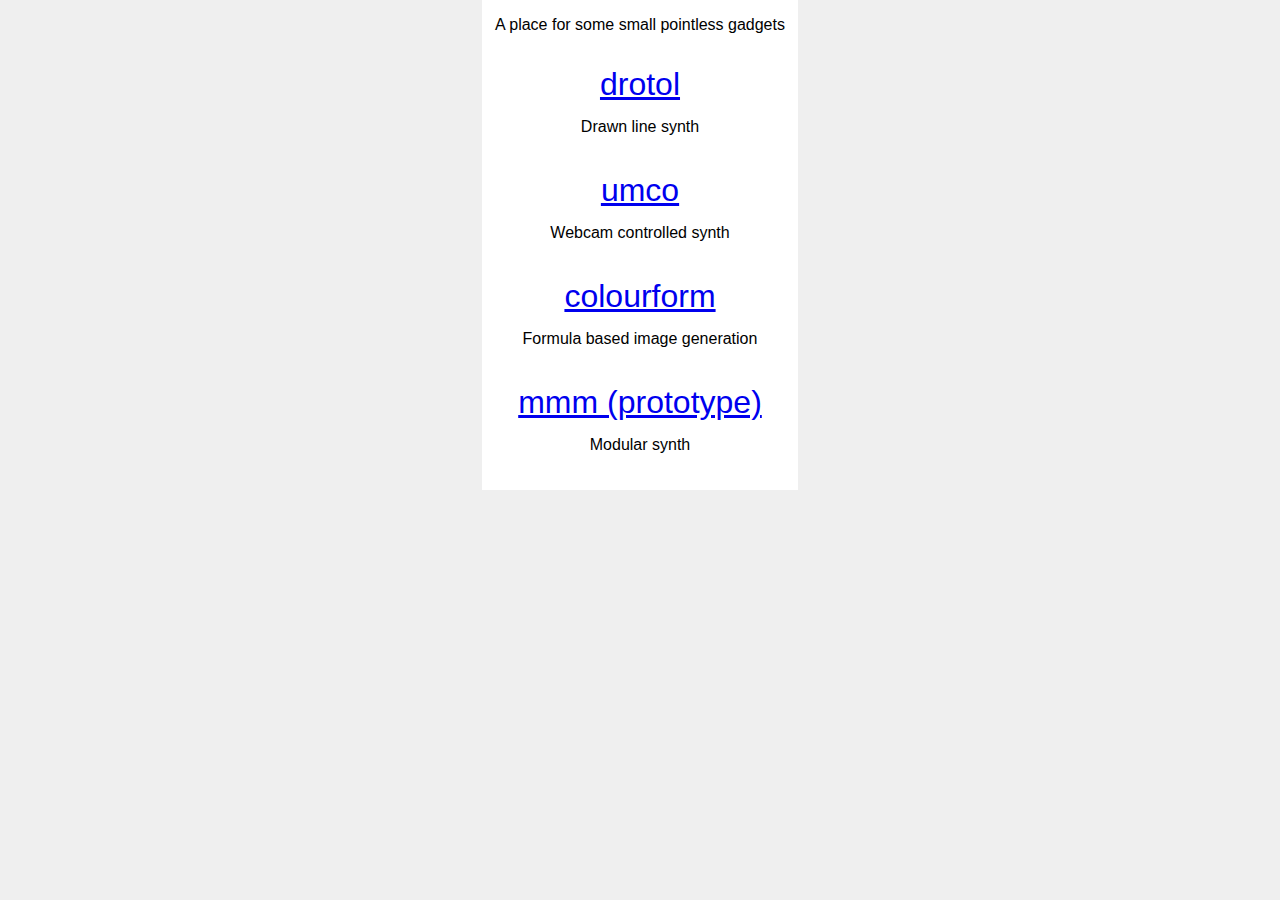
<file: index.html>
<!DOCTYPE html>
<html lang="en">
  <head>
    <meta charset="utf-8"/>
    <link href="css/style.css" rel="stylesheet" />
    <title>van-appears</title>
    <meta name="viewport" content="width=device-width, initial-scale=1, maximum-scale=1">
  </head>
  <body>
    <div class="middle">
      <p>
        A place for some small pointless gadgets
      </p>
      <p class="app">
        <a href="drotol/">drotol</a>
        <span>Drawn line synth</span>
      </p>
      <p class="app">
        <a href="umco/">umco</a>
        <span>Webcam controlled synth</span>
      </p>
      <p class="app">
        <a href="colourform/">colourform</a>
        <span>Formula based image generation</span>
      </p>
      <p class="app">
        <a href="mmm/">mmm (prototype)</a>
        <span>Modular synth<span>
      </p>
    </div>
  </body>
</html>
</file>
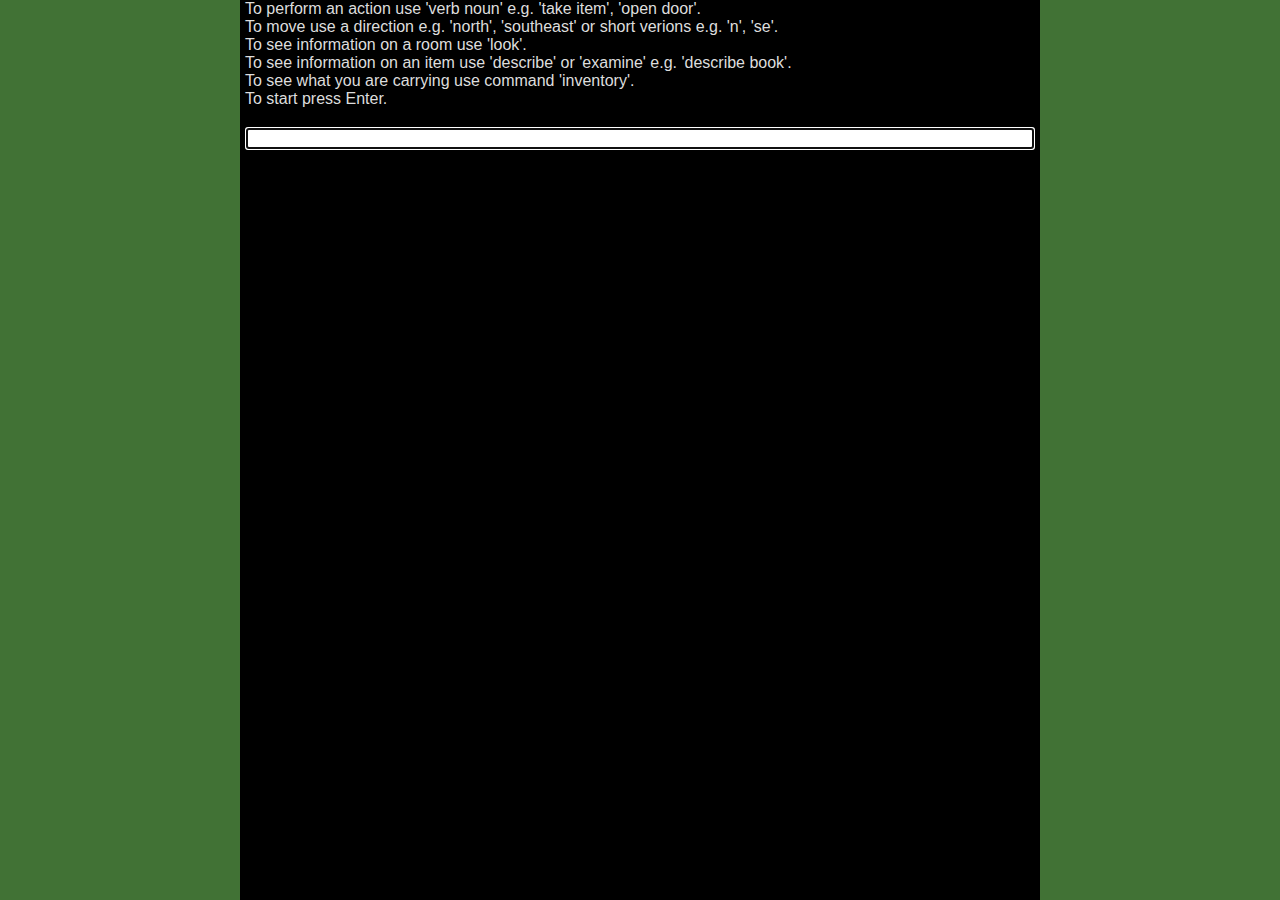
<file: adventure/index.html>
<!doctype html>
<html lang="en">
  <head>
    <meta charset="utf-8" />
    <title>Sample5</title>
    <meta
      name="viewport"
      content="width=device-width, initial-scale=1, maximum-scale=1"
    />
    <script type="module" crossorigin src="/adventure/assets/index-D5oDn8_0.js"></script>
    <link rel="stylesheet" crossorigin href="/adventure/assets/index-XNjj5P7l.css">
  </head>
  <body>
    <noscript>Javascript must be enabled.</noscript>
    <div class="wrapper" style="display: none">
      <div class="information"></div>
      <div class="history">
        <div class="spacer"></div>
        <div class="input">
          <input id="command" type="text" />
        </div>
      </div>
    </div>
  </body>
</html>
</file>
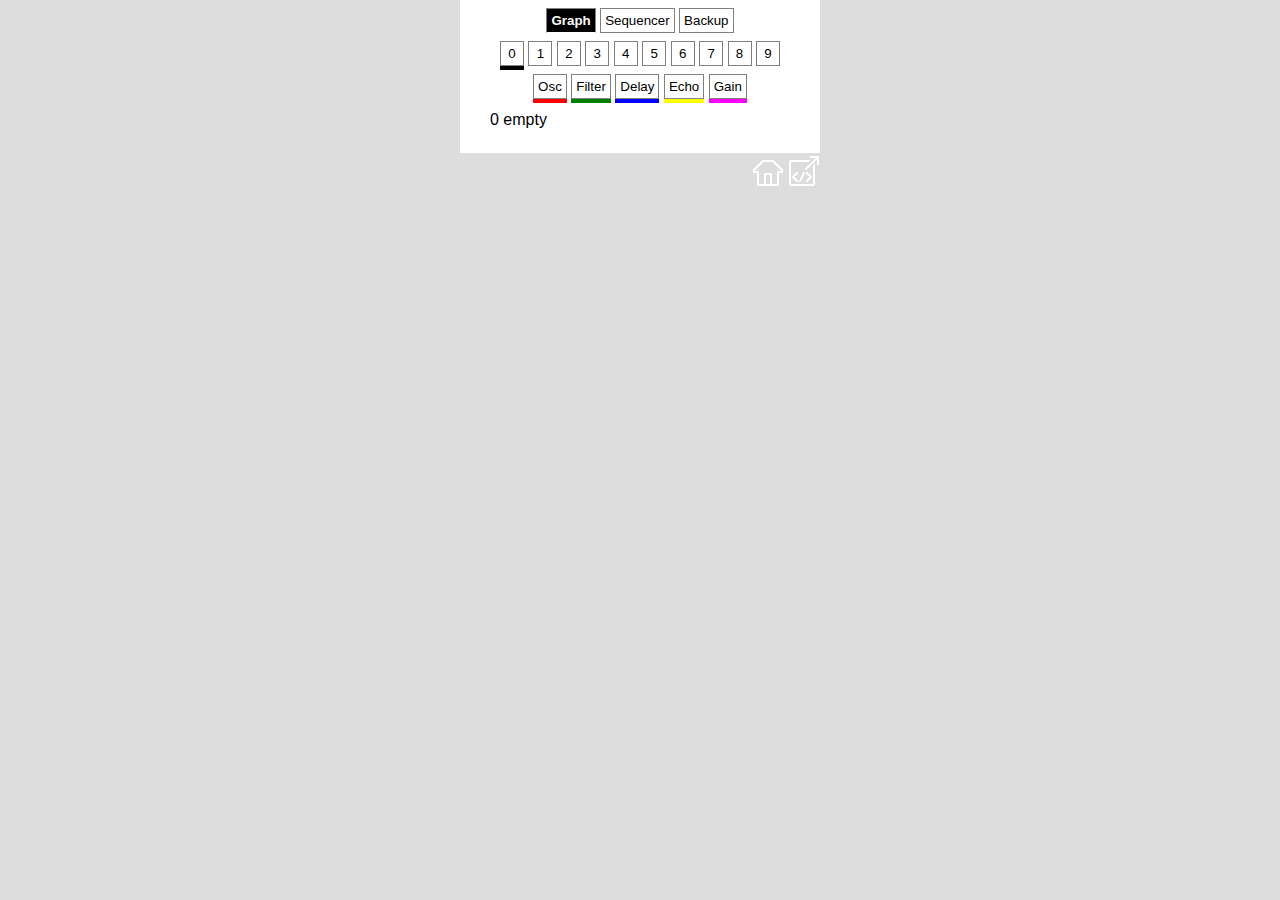
<file: mmm/index.html>
<!DOCTYPE html>
<html lang="en">
  <head>
    <meta charset="utf-8" />
    <title>MMM</title>
    <meta
      name="viewport"
      content="width=device-width, initial-scale=1, maximum-scale=1"
    />
    <script type="module" crossorigin src="./index-D-j6QYmi.js"></script>
    <link rel="stylesheet" crossorigin href="./index-DrcapJz0.css">
  </head>
  <body>
    <div class="wrapper" style="display: none">
      <div class="windows">
        <button value="graph">Graph</button>
        <button value="sequencer">Sequencer</button>
        <button value="export">Backup</button>
      </div>
      <div class="graph">
        <div class="options">
          <button value="0" class="microphone" title="microphone">0</button>
          <button value="1" title="empty">1</button>
          <button value="2" title="empty">2</button>
          <button value="3" title="empty">3</button>
          <button value="4" title="empty">4</button>
          <button value="5" title="empty">5</button>
          <button value="6" title="empty">6</button>
          <button value="7" title="empty">7</button>
          <button value="8" title="empty">8</button>
          <button value="9" title="empty">9</button>
        </div>
        <div class="nodes">
          <button value="oscillator" class="oscillator">Osc</button>
          <button value="filter" class="filter">Filter</button>
          <button value="delay" class="delay">Delay</button>
          <button value="echo" class="echo">Echo</button>
          <button value="gain" class="gain">Gain</button>
        </div>
        <div class="confirm" data-hide="true">
          <button value="change">Change</button>
          <button value="cancel">Cancel</button>
        </div>
        <div class="header">
          <span class="name"></span>
          <label for="play">Play</label>
          <input id="play" type="checkbox" />
        </div>
        <div class="controls">
          <div class="control">
            <span class="short"></span>
            <span class="long"></span>
            <input id="control1val" type="number" />
            <input id="control1time" type="number" />
            <select id="control1in"></select>
          </div>
          <div class="control">
            <span class="short"></span>
            <span class="long"></span>
            <input id="control2val" type="number" />
            <input id="control2time" type="number" />
            <select id="control2in"></select>
          </div>
          <div class="control">
            <span class="short"></span>
            <span class="long"></span>
            <input id="control3val" type="number" />
            <input id="control3time" type="number" />
            <select id="control3in"></select>
          </div>
          <div class="control">
            <span class="short"></span>
            <span class="long"></span>
            <input id="control4val" type="number" />
            <input id="control4time" type="number" />
            <select id="control4in"></select>
          </div>
          <div class="control">
            <span class="short"></span>
            <span class="long"></span>
            <input id="control5val" type="number" />
            <input id="control5time" type="number" />
            <select id="control5in"></select>
          </div>
          <div class="control">
            <span class="short"></span>
            <span class="long"></span>
            <input id="control6val" type="number" />
            <input id="control6time" type="number" />
            <select id="control6in"></select>
          </div>
        </div>
      </div>
      <div class="sequencer">
        <div class="options">
          <button value="0">0</button>
          <button value="1">1</button>
          <button value="2">2</button>
          <button value="3">3</button>
          <button value="4">4</button>
          <button value="5">5</button>
          <button value="6">6</button>
          <button value="7">7</button>
          <button value="8">8</button>
          <button value="9">9</button>
        </div>
        <div class="controls">
          <label for="delay">Delay (s)</label>
          <input id="delay" type="number" />
          <button id="startstop">Start</button>
          <textarea id="sequence"></textarea>
        </div>
      </div>
      <div class="backup">
        <button id="import">Apply</button>
        <button id="copy">Copy to clipboard</button>
        <button id="reset">Reset all</button>
        <textarea id="backupContent"></textarea>
      </div>
    </div>
    <div class="external">
      <a class="home" href=".."></a>
      <a
        class="sourceCode"
        href="https://github.com/van-appears/mmm#readme"
        target="_blank"
      ></a>
    </div>
  </body>
</html>
</file>
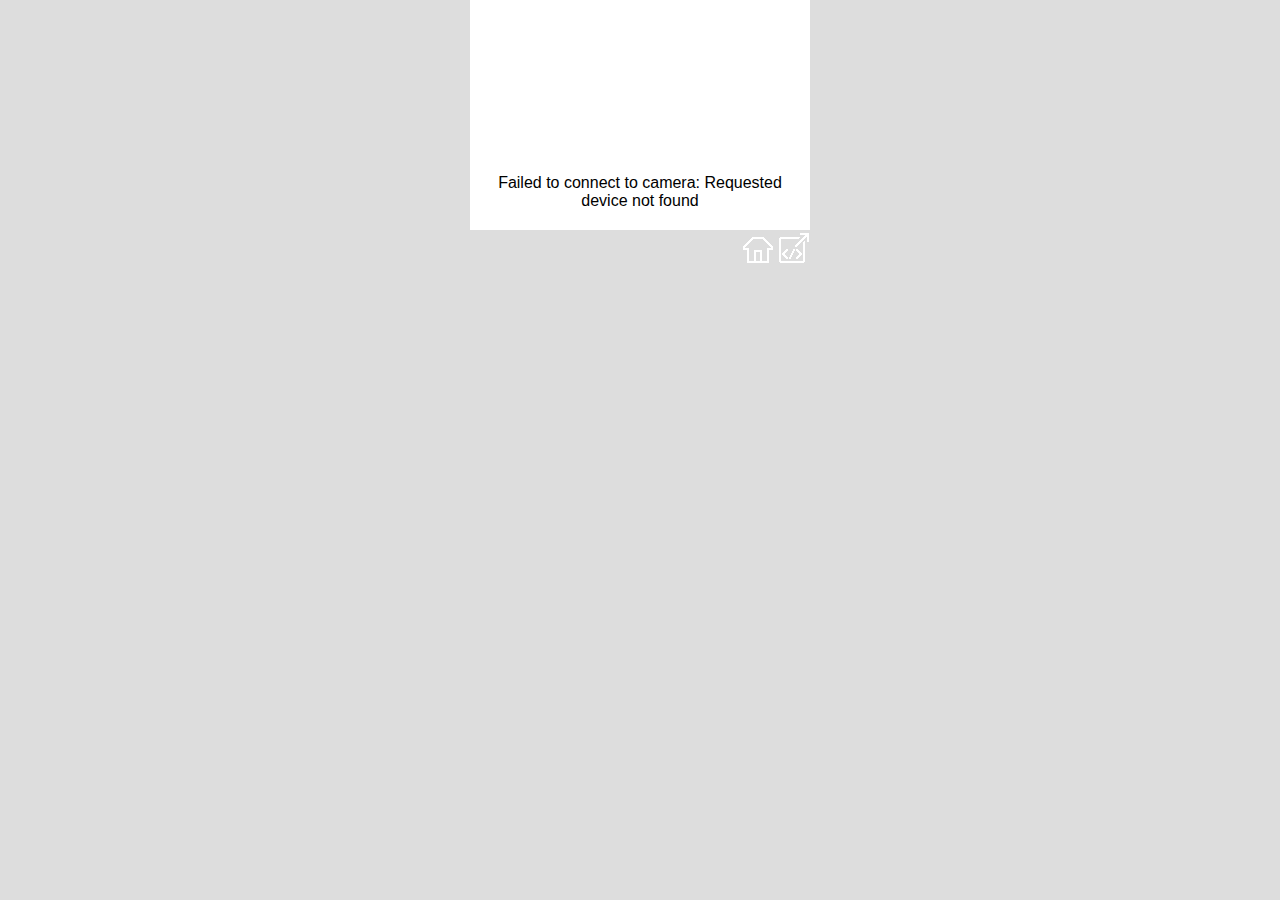
<file: umco/index.html>
<!DOCTYPE html>
<html lang="en">
  <head>
    <meta charset="utf-8" />
    <title>Umco</title>
    <meta
      name="viewport"
      content="width=device-width, initial-scale=1, maximum-scale=1"
    />
  </head>
  <body>
    <div class="wrapper">
      <video id="video"></video>
      <div class="display">
        <canvas id="copy"></canvas>
        <canvas id="target"></canvas>
      </div>
      <div class="info">Play will begin when the webcam use is allowed</div>
      <div class="controls">
        <div class="oscillatorControls">
          <button id="oscillatorColour" value="r"></button>
          <label for="oscillatorColour" title="Oscillator frequency"></label>
          <input id="sine" type="radio" name="oscillatorType" value="sine" />
          <label for="sine" title="Sine"></label>
          <input
            id="sawtooth"
            type="radio"
            name="oscillatorType"
            value="sawtooth"
          />
          <label for="sawtooth" title="Sawtooth"></label>
          <input
            id="triangle"
            type="radio"
            name="oscillatorType"
            value="triangle"
          />
          <label for="triangle" title="Triangle"></label>
          <input
            id="square"
            type="radio"
            name="oscillatorType"
            value="square"
          />
          <label for="square" title="Square"></label>
        </div>
        <div class="filterControls">
          <button id="filterColour" value="g"></button>
          <label for="filterColour" title="Filter cutoff"></label>
          <input id="allpass" type="radio" name="filterType" value="allpass" />
          <label for="allpass" title="None"></label>
          <input id="lowpass" type="radio" name="filterType" value="lowpass" />
          <label for="lowpass" title="Low pass"></label>
          <input
            id="highpass"
            type="radio"
            name="filterType"
            value="highpass"
          />
          <label for="highpass" title="High pass"></label>
          <input
            id="bandpass"
            type="radio"
            name="filterType"
            value="bandpass"
          />
          <label for="bandpass" title="Band pass"></label>
          <button id="resonanceColour" value="b"></button>
          <label for="resonanceColour" title="Filter resonance"></label>
        </div>
        <div class="connectionControls">
          <button id="ringMod" value="off"></button>
          <label for="ringMod" title="Ring mod"></label>
          <button id="collator" value="avg"></button>
          <label for="collator" title="Collator"></label>
          <button id="pitchRow" value="off"></button>
          <label for="pitchRow" title="Pitch Row"></label>
          <button id="connected" value="off"></button>
          <label for="connected" title="Connect Oscillators"></label>
        </div>
      </div>
    </div>
    <div class="external">
      <a class="home" href=".." ></a>
      <a
        class="sourceCode"
        href="https://github.com/van-appears/umco#readme"
        target="_blank"
      ></a>
    </div>
  <script type="text/javascript" src="app.73fab8b415d47fc28a6f.bundle.js"></script></body>
</html>
</file>
<file: css/style.css>
html, body {
  margin: 0;
  padding: 0;
  font-family: 'Arial', 'Helvetica', sans-serif;
  height: 100%;
  width: 100%;
  background: #efefef;
  text-align: center;
}

.middle {
  width: 300px;
  background: #fff;
  display: inline-block;
  padding: 0 8px;
}

.app {
  font-size: 2em;
}

a {
  display: block;
}

span {
  font-size: 0.5em;
}
</file>
<file: adventure/assets/index-XNjj5P7l.css>
html,body{margin:0;padding:0;font-family:Arial,Helvetica,sans-serif;height:100%;width:100%;background:#417235;overflow-y:hidden}body{text-align:center}.finished .loading,.finished .input,.errors .history,.errors .input{display:none}.wrapper{max-width:800px;height:100%;background:#000;margin-inline:auto;overflow-wrap:break-word}.instructions{color:#ddd;display:flex;flex-direction:row;padding:0 5px}.instructions+.textOutput{padding-top:20px}.textInput span,.textOutput span,.questionInput span,.questionOutput span{border-radius:10px;padding:5px;margin:2px 2px 0;width:fit-content}.textOutput,.questionOutput{display:flex;flex-direction:row}.textOutput span,.questionOutput span{text-align:left;color:#ddd}.textOutput span{background:#272e29}.questionOutput span{background:#413572}.textInput,.questionInput{display:flex;flex-direction:row-reverse}.textInput span,.questionInput span{text-align:right;color:#ddd}.textInput span{background:#417235}.questionInput span{background:#413572}.history{height:100%;overflow-y:scroll}.information{color:#ddd}.spacer{height:20px}.input{height:30px}.input input{width:calc(100% - 20px)}
</file>
<file: mmm/index-DrcapJz0.css>
html,body{margin:0;padding:0;font-family:Arial,Helvetica,sans-serif;height:100%;width:100%;background:#ddd;overflow-y:hidden}body{text-align:center}div{margin-bottom:8px}button{background:transparent;background-color:transparent;border:1px solid gray;padding:4px}button.microphone{box-shadow:0 4px #000}button.oscillator{box-shadow:0 4px red}button.filter{box-shadow:0 4px green}button.delay{box-shadow:0 4px #00f}button.echo{box-shadow:0 4px #ff0}button.gain{box-shadow:0 4px #f0f}button.playing{animation:blink 1s;animation-iteration-count:infinite}@keyframes blink{50%{box-shadow:0 4px #fff}}.sequencer button.playing{box-shadow:0 4px #0bb}button[data-selected=true],button.selected{background:#000;color:#fff;border-bottom-color:#fff;font-weight:700}textarea{width:280px;height:200px}ol{font-family:monospace;white-space:pre}li::marker{font-size:10px;color:gray}a.home,a.sourceCode{display:inline-block;cursor:pointer;outline:0;width:32px;height:32px;text-indent:-99999px;background-image:url([data-uri]);background-repeat:no-repeat}a.home{background-position:0 -32px;position:relative;left:146px;top:-6px}a.sourceCode{background-position:0 0;position:relative;left:146px;top:-6px}.options button{width:24px}[data-hide=true],.hide{display:none!important}.controls,.started .info{display:none}.started .controls{display:block;text-align:left}.wrapper{display:inline-block;background:#fff;width:300px;padding:8px 30px 16px}.controls div label{width:100px}.header{margin-top:12px}.header .name{display:inline-block;width:130px}.wrapper.graph .graph,.wrapper.sequencer .sequencer,.controls.types .types{display:block}.header,.control{text-align:left}.control .short{display:inline-block;width:35px}.control .long{display:inline-block;width:100px}.control select{width:150px;max-width:150px;padding:0}.control input{width:71px;max-width:71px;padding:0}
</file>
